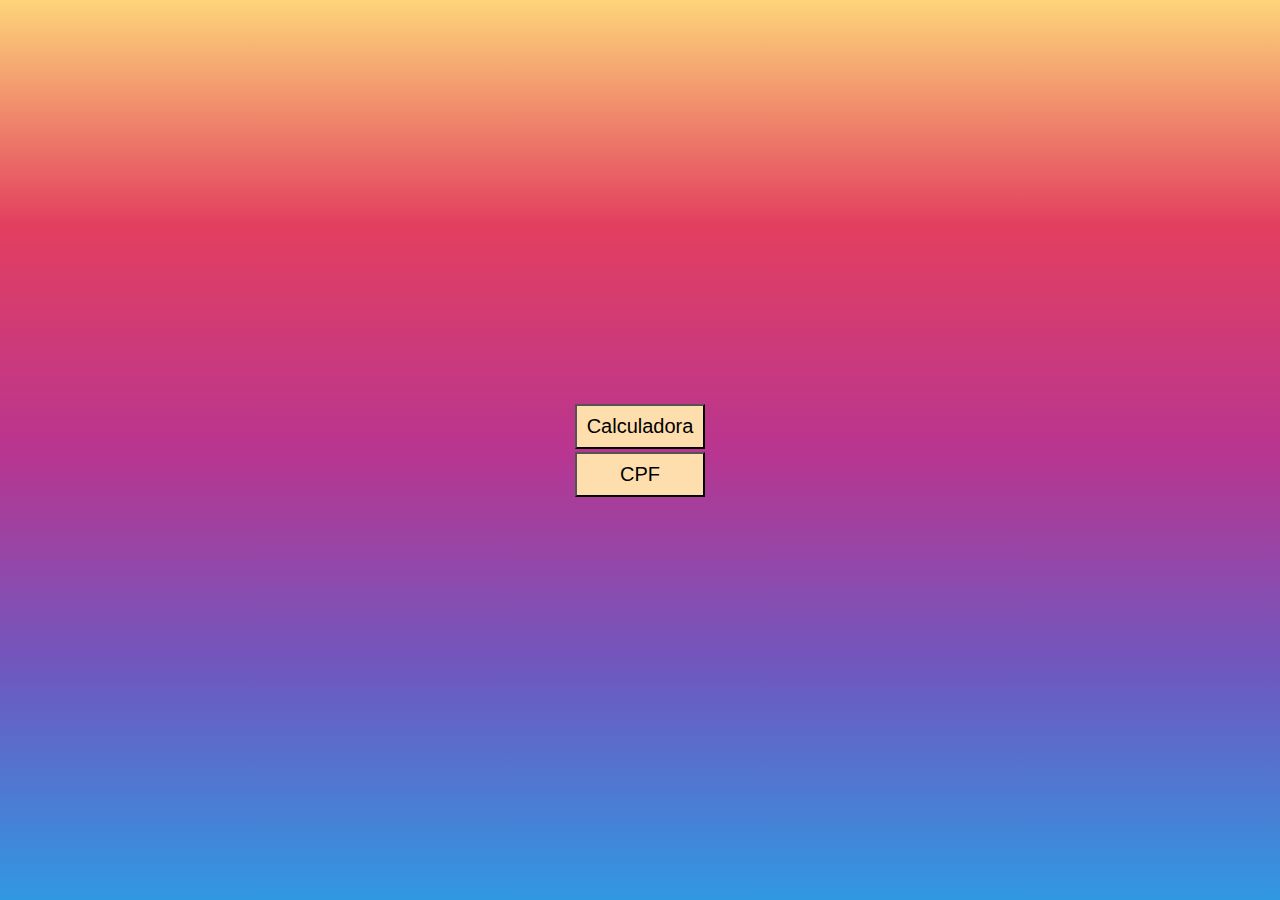
<file: index.html>
<html lang="pt-br">
<head>
    <meta charset="UTF-8">
    <meta http-equiv="X-UA-Compatible" content="IE=edge">
    <meta name="viewport" content="width=device-width, initial-scale=1.0">
    <link href="style.css" rel="stylesheet">
    <title>Document</title>
</head>
<body bgcolor="#008080">
    
    <header>

        <style>
            /*isso aqui éa configuração do css*/
             /*CONFIGURAÇÕES GLOBAIS DAS CSS*/
      
            body {
                height: 100%;
                /*vamos pegar primeiro a direção virgula e a cor*/
                /*isso serve para fazer degrader*/
                background-image: linear-gradient(to top , #3198E2, #6D59C0, #B93590, #E33F5F,
                #fdd579);
                background-attachment: fixed;
            }
        </style>
        
     <!-- esse aqui é o botão do menu calculadora-->
       <div>
    
        <a href="calculadora.html">
            <td><button class="btn1" value="calculadora">Calculadora</button></td>
        </div>

        <!-- esse aqui é o botão do menu calculadora-->
        <div>
            <a href="cadastro.html">
                <td><button class="btn4" value="cpf">CPF</button></td>
            </div>

           
    </header>

</body>
</html>
</file>
<file: style.css>
body {
    width: 100%;
    height: 100vh;
    display: flex;
    align-items: center;
    justify-content: center;
    /*cor background body*/
    /*background: #000;*/
    margin: 0;
    padding: 0;
}






#cadastro{
	position: relative;
    background:rgba(255, 255, 255, 0.5);
    width: 300px;
    height:600px;
	border: white solid 2px;
	border-radius: 20px;
}

/*para tirar a linha do botão*/
a{
    text-decoration: none;
}



.text{
    text-align:left;
}

.cpf{
    text-align:left;
    display: block;
    width: 130px;
    height: 50px;
    /* tamanho dos botões*/
    font-size: 10px;
    margin: 3px;
    /*cor button*/
    background: #8A2BE2;
    /*background-color: #8A2BE2*/
    /*COR DOS NÚMEROS DENTRO DO BUTTON*/
    color: white;
}



.btn1{
    text-align:center;
    display: block;
    width: 130px;
    height: 45px;
    /* tamanho dos botões*/
    font-size: 20px;
    margin: 3px;
    /*cor button*/
    background: #FFDEAD;
    /*background-color: #8A2BE2*/
    /*COR DOS NÚMEROS DENTRO DO BUTTON*/
    color: black;
}

.btn2{
    text-align:center;
    display: block;
    width: 200px;
    height: 100px;
    /* tamanho dos botões*/
    font-size: 20px;
    margin: 3px;
    /*cor button*/
    background: #8A2BE2;
    /*background-color: #8A2BE2*/
    /*COR DOS NÚMEROS DENTRO DO BUTTON*/
    color: black;
}

.btn3{
    text-align: end;
    display: block;
    
}

.btn4{
    text-align:center;
    display: block;
    width: 130px;
    height: 45px;
    /* tamanho dos botões*/
    font-size: 20px;
    margin: 3px;
    /*cor button*/
    background: #FFDEAD;
    /*background-color: #8A2BE2*/
    /*COR DOS NÚMEROS DENTRO DO BUTTON*/
    color: black;
}

.btn5{
    text-align:center;
    display: block;
    width: 130px;
    height: 45px;
    /* tamanho dos botões*/
    font-size: 20px;
    margin: 3px;
    /*cor button*/
    background: #FFDEAD;
    /*background-color: #8A2BE2*/
    /*COR DOS NÚMEROS DENTRO DO BUTTON*/
    color: black;
}



.fundo{
    color: #fff;
    font-family: Arial, Helvetica, sans-serif;
    text-align: center;
}

.calculadora{
    position: absolute;
    /*cor calculadora*/
    background-color: rgba(0, 0, 0, 0.5);
    top: 50%;
    left: 50%;
    transform: translate(-50%,-50%);
    border-radius: 15px;
    padding: 15px;
}

.botao:hover{
    background-color: black;
}

#resultado{
    background-color: white;
    width: 207px;
    height: 40px;
    margin: 7px;
    font-size: 40px;
    color: black;
    text-align: right;
    padding: 5px;
}

.pin{
    background: #cf1596 ;
    width: 50px;
    height: 50px;
    /* tamanho dos botões*/
    font-size: 40px;
    cursor: pointer;
    margin: 3px;
    border-radius: 25%;
    color: #000000;
}

.gree{
    background: #008000 ;
    width: 50px;
    height: 50px;
    /* tamanho dos botões*/
    font-size: 40px;
    cursor: pointer;
    margin: 3px;
    border-radius: 25%;
    color: #000000;

}

.blue{
    background: #00f ;
    width: 50px;
    height: 50px;
    /* tamanho dos botões*/
    font-size: 40px;
    cursor: pointer;
    margin: 3px;
    border-radius: 25%;
    color: #000000;
}

.red{
    background: #ff0000 ;
    width: 50px;
    height: 50px;
    /* tamanho dos botões*/
    font-size: 40px;
    cursor: pointer;
    margin: 3px;
    border-radius: 25%;
    color: #000000;
}

.orange{
    background: #FF4500 ;
    width: 50px;
    height: 50px;
    /* tamanho dos botões*/
    font-size: 40px;
    cursor: pointer;
    margin: 3px;
    border-radius: 25%;
    color: #000000;
}

.aqua{
    background: #00FFFF ;
    width: 50px;
    height: 50px;
    /* tamanho dos botões*/
    font-size: 40px;
    cursor: pointer;
    margin: 3px;
    border-radius: 25%;
    color: #000000;
}

.salmon{
    background: #FA8072 ;
    width: 50px;
    height: 50px;
    /* tamanho dos botões*/
    font-size: 40px;
    cursor: pointer;
    margin: 3px;
    border-radius: 25%;
    color: #000000;
}

.crimson{
    background: #DC143C ;
    width: 50px;
    height: 50px;
    /* tamanho dos botões*/
    font-size: 40px;
    cursor: pointer;
    margin: 3px;
    border-radius: 25%;
    color: #000000;
}

.sete{
    width: 50px;
    height: 50px;
    /* tamanho dos botões*/
    font-size: 40px;
    cursor: pointer;
    margin: 3px;
    /*cor button*/
    background-color: #FF8C00;
    border-radius: 25%;
    /*COR DOS NÚMEROS DENTRO DO BUTTON*/
    color: #000000;
}

.oito{
    width: 50px;
    height: 50px;
    /* tamanho dos botões*/
    font-size: 40px;
    cursor: pointer;
    margin: 3px;
    /*cor button*/
    background-color: #FF69B4;
    border-radius: 25%;
    /*COR DOS NÚMEROS DENTRO DO BUTTON*/
    color: #000000;
}

.nove{
    width: 50px;
    height: 50px;
    /* tamanho dos botões*/
    font-size: 40px;
    cursor: pointer;
    margin: 3px;
    /*cor button*/
    background-color: #FFFF00;
    border-radius: 25%;
    /*COR DOS NÚMEROS DENTRO DO BUTTON*/
    color: #000000;
}

.quatro{
    width: 50px;
    height: 50px;
    /* tamanho dos botões*/
    font-size: 40px;
    cursor: pointer;
    margin: 3px;
    /*cor button*/
    background-color: #F5DEB3;
    border-radius: 25%;
    /*COR DOS NÚMEROS DENTRO DO BUTTON*/
    color: #000000;
}

.cinco{
    width: 50px;
    height: 50px;
    /* tamanho dos botões*/
    font-size: 40px;
    cursor: pointer;
    margin: 3px;
    /*cor button*/
    background-color: #A0522D;
    border-radius: 25%;
    /*COR DOS NÚMEROS DENTRO DO BUTTON*/
    color: #000000;
}

.seis{
    width: 50px;
    height: 50px;
    /* tamanho dos botões*/
    font-size: 40px;
    cursor: pointer;
    margin: 3px;
    /*cor button*/
    background-color: #008B8B;
    border-radius: 25%;
    /*COR DOS NÚMEROS DENTRO DO BUTTON*/
    color: #000000;
}

.um{
    width: 50px;
    height: 50px;
    /* tamanho dos botões*/
    font-size: 40px;
    cursor: pointer;
    margin: 3px;
    /*cor button*/
    background-color: #00FF00;
    border-radius: 25%;
    /*COR DOS NÚMEROS DENTRO DO BUTTON*/
    color: #000000;
}

.dois{
    width: 50px;
    height: 50px;
    /* tamanho dos botões*/
    font-size: 40px;
    cursor: pointer;
    margin: 3px;
    /*cor button*/
    background-color: #FFC0CB;
    border-radius: 25%;
    /*COR DOS NÚMEROS DENTRO DO BUTTON*/
    color: #000;
}

.tres{
    width: 50px;
    height: 50px;
    /* tamanho dos botões*/
    font-size: 40px;
    cursor: pointer;
    margin: 3px;
    /*cor button*/
    background-color: #FF7F50;
    border-radius: 25%;
    /*COR DOS NÚMEROS DENTRO DO BUTTON*/
    color: #000;
}

.zero{
    width: 50px;
    height: 50px;
    /* tamanho dos botões*/
    font-size: 40px;
    cursor: pointer;
    margin: 3px;
    /*cor button*/
    background-color: #000000;
    border-radius: 25%;
    /*COR DOS NÚMEROS DENTRO DO BUTTON*/
    color: #fff;
}
</file>
